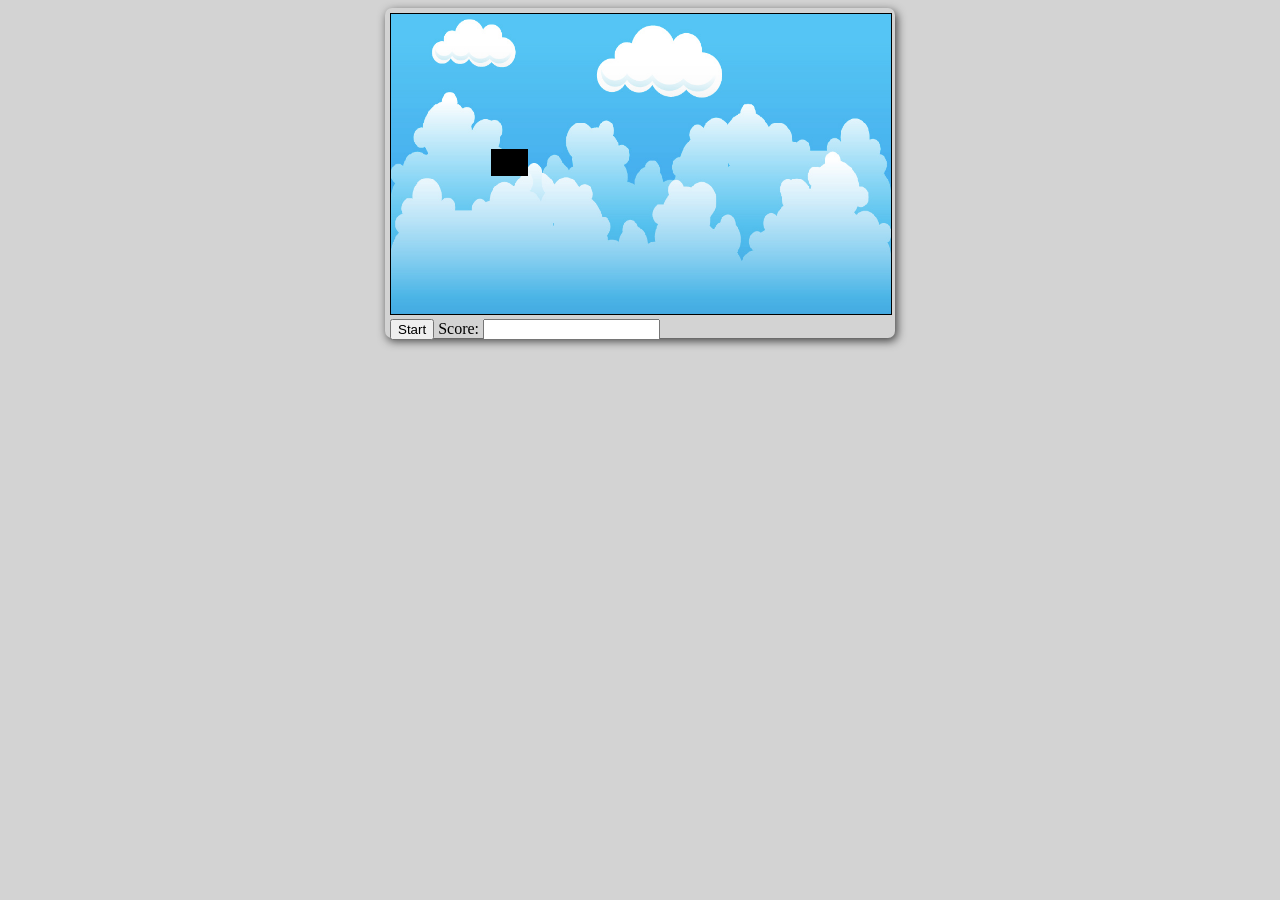
<file: index.html>
<!DOCTYPE html>
<html>
  <head>
    <meta charset="UTF-8">
    <title>HelicopterGame</title>

    <link rel="stylesheet" type="text/css" href="style.css">

  </head>
<body style="background-color:lightgrey">
    <div id="layout">
      <canvas 
              id="canvas"
              style="border: 1px solid black;" 
              width="500"
              height="300">
      </canvas>
      <button id="myBtn">Start</button>
      <label> Score: <input type="text" id="playerScore"></label>
    </div>
    <script src="script.js">
      
    </script>

  </body>

</html>
</file>
<file: style.css>
#layout {
    margin: 5px auto 5px auto;
    width: 500px;
    height: 320px;
    padding: 5px;
    border-radius: 7px;
    box-shadow: 2px 3px 10px rgba(0,0,0,0.70);
}

#canvas{
    background: url("background.png");
    background-size: 500px 350px;
}
label{
    resize: 30px 10px;
}
</file>
